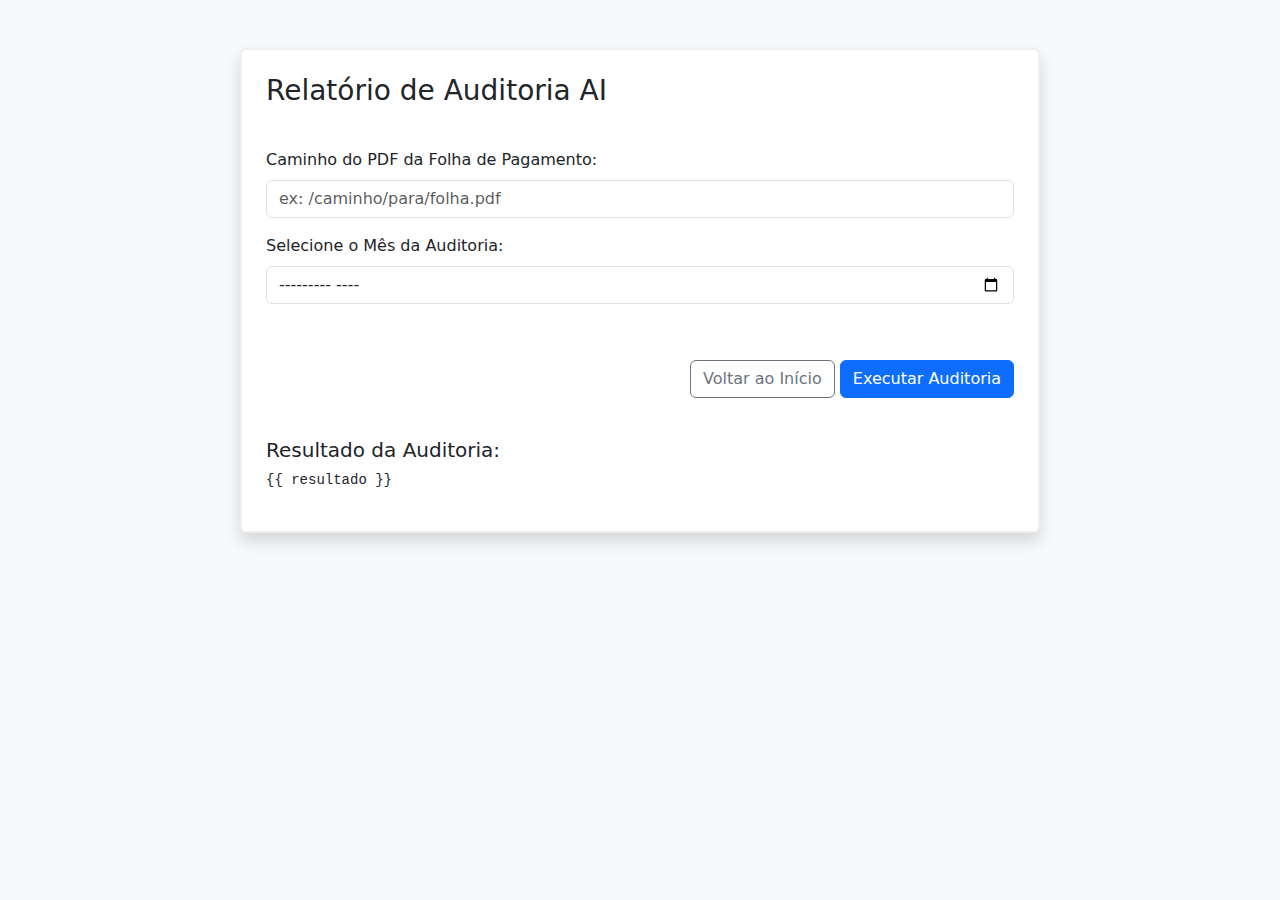
<file: templates/auditoria.html>
<!DOCTYPE html>
<html lang="pt-br">
<head>
    <meta charset="UTF-8">
    <meta name="viewport" content="width=device-width, initial-scale=1.0">
    <!-- Link corrigido do Bootstrap -->
    <link href="https://cdn.jsdelivr.net/npm/bootstrap@5.3.2/dist/css/bootstrap.min.css" rel="stylesheet">
    <title>Relatório de Auditoria AI</title>
</head>
<body class="bg-light container py-5">
    <div class="card mx-auto shadow" style="max-width: 800px; border: 2px solid #eee;">
        <div class="card-header bg-white border-bottom-0 pt-4 px-4">
            <h3>Relatório de Auditoria AI</h3>
        </div>

        <form method="POST" action="/auditoria">
            <div class="card-body p-4">
                <div class="mb-3">
                    <label for="caminho_pdf" class="form-label">Caminho do PDF da Folha de Pagamento:</label>
                    <input type="text" class="form-control" id="caminho_pdf" name="caminho_pdf" placeholder="ex: /caminho/para/folha.pdf" required>
                </div>
                <div class="mb-3">
                    <div class="mb-3">
                        <label for="periodo_alvo" class="form-label">Selecione o Mês da Auditoria:</label>    
                        <input type="month" class="form-control" id="periodo_alvo" name="periodo_alvo" required>
                        <!-- Isso envia o valor no formato "2025-12" -->
                    </div>
                </div>
            </div>
            <div class="card-footer bg-white border-top-0 px-4 py-3 text-end">
                <a href="/" class="btn btn-outline-secondary">Voltar ao Início</a>
                <button type="submit" class="btn btn-primary">Executar Auditoria</button>
            </div>
        </form>
        <div class="card-body p-4">
            <h5>Resultado da Auditoria:</h5>
            <pre>{{ resultado }}</pre>
        </div>
    </div>
</file>
